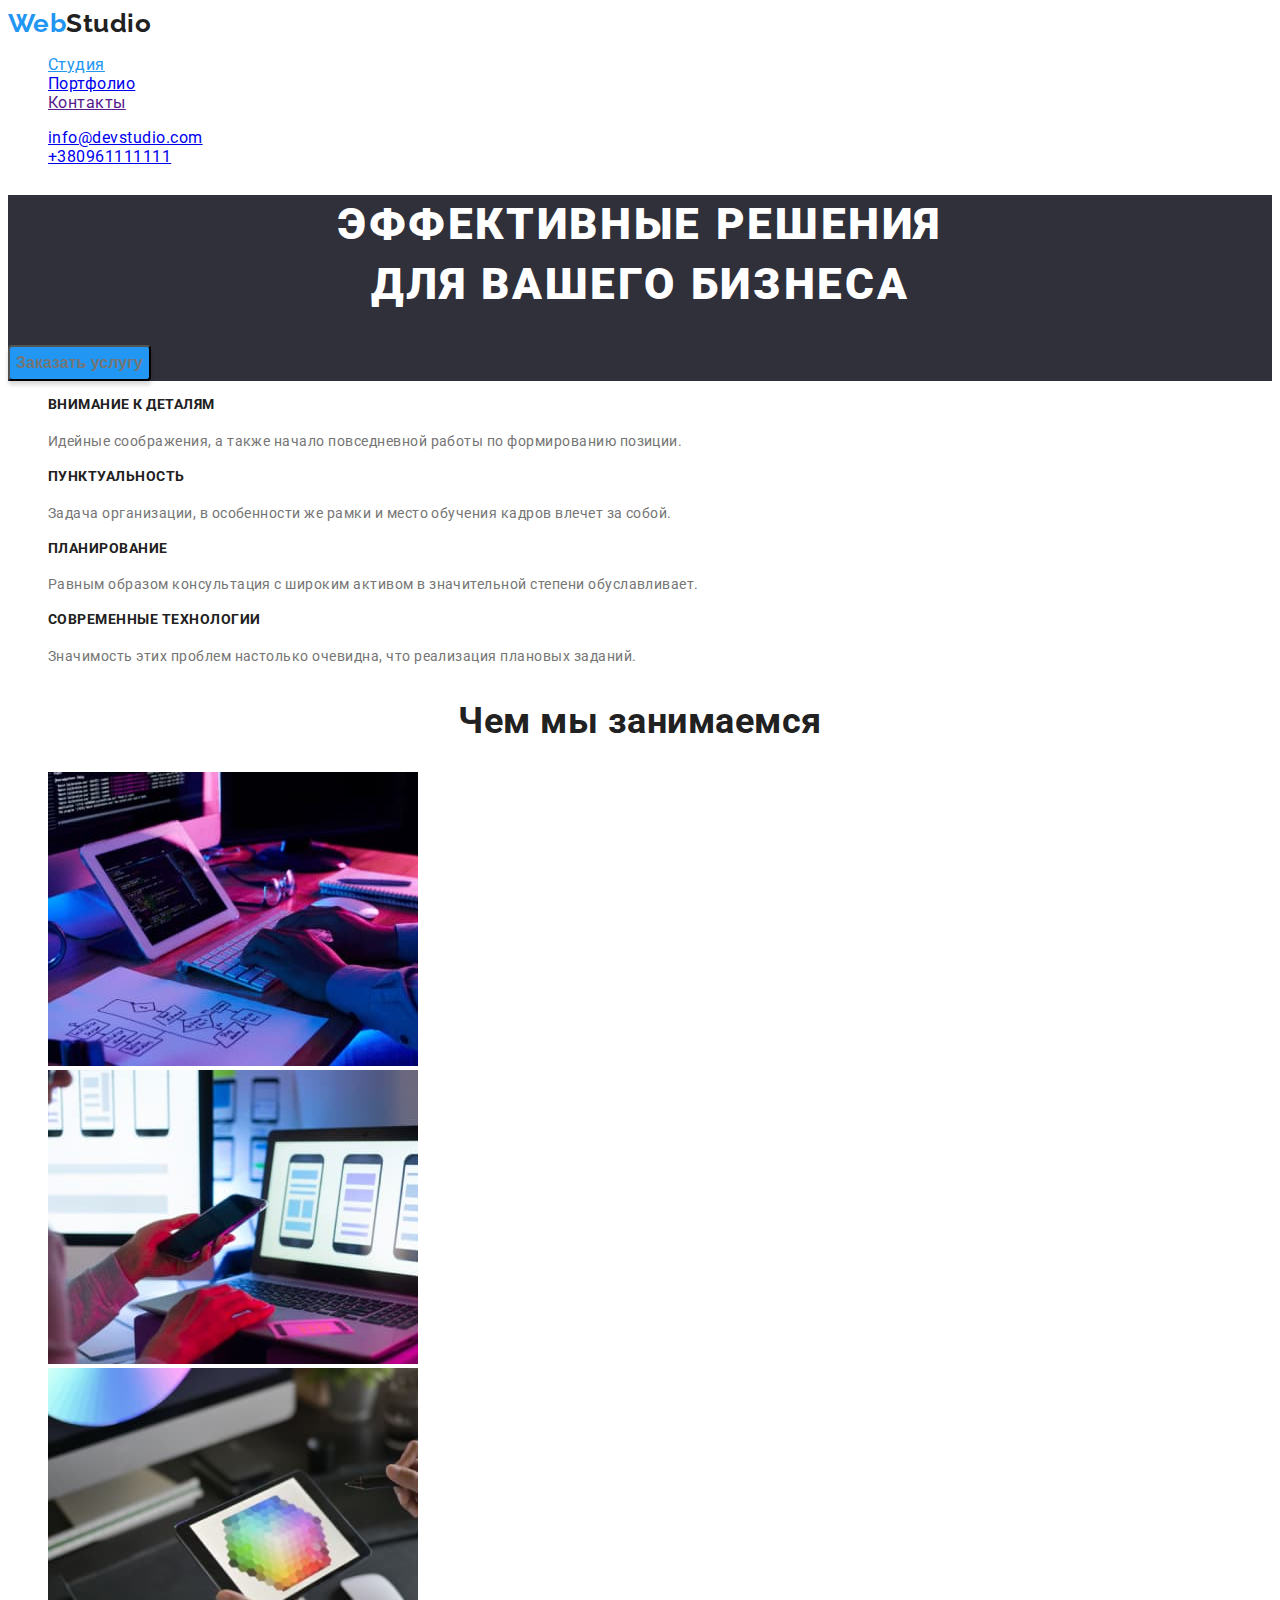
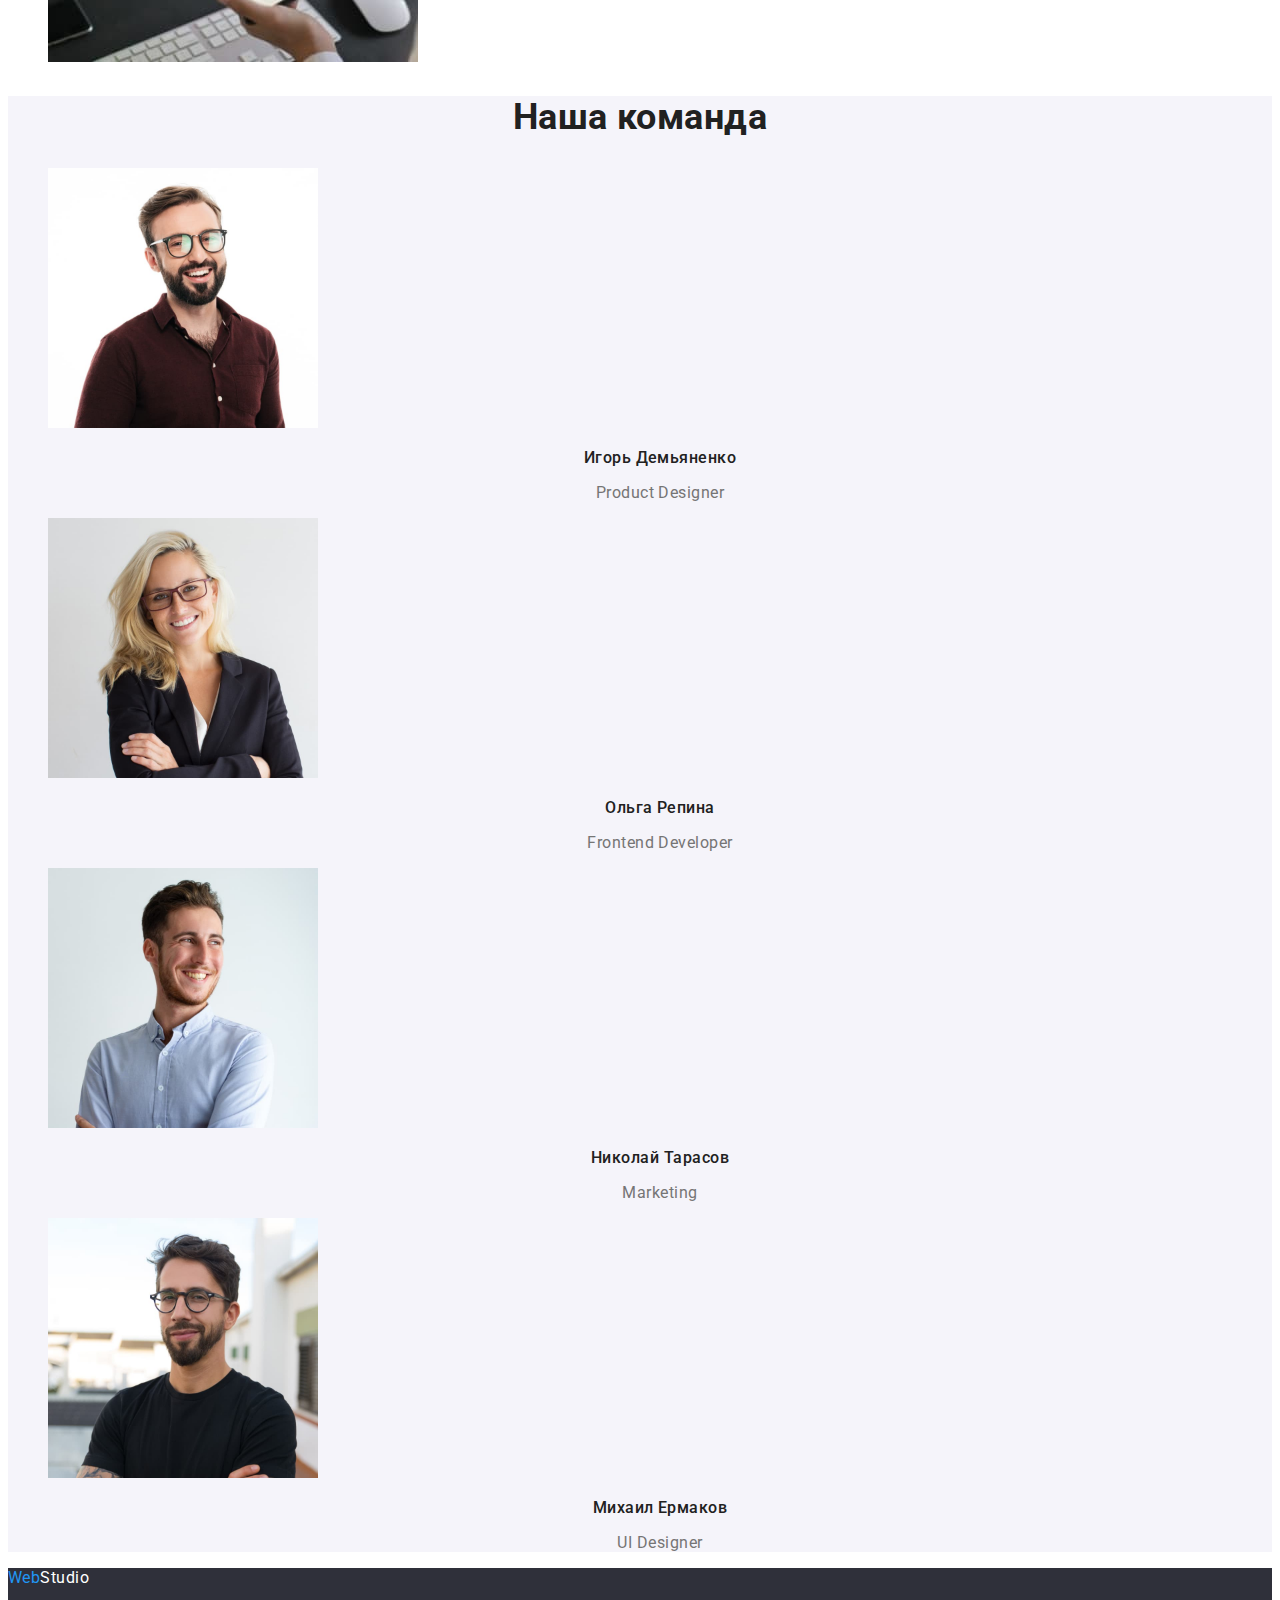
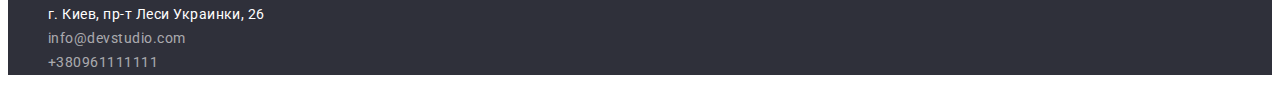
<file: index.html>
<!DOCTYPE html>
<html lang="ru">
<head class=head>
    <meta charset="UTF-8">
    <meta http-equiv="X-UA-Compatible" content="IE=edge">
    <meta name="viewport" content="width=device-width, initial-scale=1.0">
    <title>WebStudio</title>
<link rel="preconnect" href="https://fonts.googleapis.com">
<link rel="preconnect" href="https://fonts.gstatic.com" crossorigin>
<link href="https://fonts.googleapis.com/css2?family=Raleway:wght@700&family=Roboto:wght@400;500;700;900&display=swap" rel="stylesheet">    
<link rel="stylesheet" href="./css/styles.css" />
</head>
<body class="body">
    <!---Шапка сайта-->
    <header>
       <nav>
        <a href="/" class="logo"> <span class="logo-accent">Web</span>Studio</a>
        <ul class="site-nav list">
            <li class="item"><a href="./index.html" class="link current">Студия</a></li>
            <li class="item"><a href="./portfolio.html" class="link">Портфолио</a></li>
            <li class="item"><a href="" class="link">Контакты</a></li>
        </ul>
       </nav>
       <ul class="auth-nav list">
        <li class="item"><a href="mailto:info@devstudio.com" class="link">info@devstudio.com</a></li>
        <li class="item"><a href="tel:+380961111111" class="link">+380961111111</a></li>
    </ul>
    </header>
    <main>
                <!-- Герой -->
                <section class="hero">
                    <h1 class="hero-title">ЭФФЕКТИВНЫЕ РЕШЕНИЯ <br> ДЛЯ ВАШЕГО БИЗНЕСА</h1>
                    <button type="button" class="hero-button">Заказать услугу</button>   
                </section>
            <!-- Наши преимущества -->
            <section class="features">
                <h2 class="sectionn-title visually-hidden">Наши преимущества</h2>
                <ul class="feature-list list">
                    <li class="item link"><h3 class="title">Внимание к деталям</h3> <span class="feature">Идейные соображения, а также начало повседневной работы по формированию позиции.</span></li>
                    <li class="item link"><h3 class="title">Пунктуальность</h3><span class="feature">Задача организации, в особенности же рамки и место обучения кадров влечет за собой.</span></li>
                    <li class="item link"><h3 class="title">Планирование</h3><span class="feature">Равным образом консультация с широким активом в значительной степени обуславливает.</span></li>
                    <li class="item link"><h3 class="title">Современные технологии</h3><span class="feature">Значимость этих проблем настолько очевидна, что реализация плановых заданий.</span></li>
                </ul>
            </section>
            <!-- Чем мы занимаемся -->
            <section class="section">
                <h2 class="section-title">Чем мы занимаемся</h2>
                <ul class="list">
                    <li class="item link"><img src="./images/img1.jpeg" alt="верстка сайта" width="370">  </li>
                    <li class="item link"><img src="./images/img2.jpeg" alt="адаптация сайта" width="370">  </li>
                    <li class="item link"><img src="./images/img3.jpeg" alt="выбор цвета оформление" width="370">  </li>
                </ul>
            </section>
            <!-- Наша команда -->
            <section class="section team">
                <h2 class="section-title">Наша команда</h2>
                <ul class="list">
                    <li class="item link"><img src="./images/img4.jpeg" alt="бородатый чувак в окчах" width="270"> <h3 class="team-member">Игорь Демьяненко</h3><p class="position">Product Designer</p></li>
                    <li class="item link"><img src="./images/img5.jpeg" alt="симпатичная крашеная блондиночка в очках" width="270"><h3 class="team-member">Ольга Репина</h3> <p class="position">Frontend Developer</p></li>
                    <li class="item link"><img src="./images/img6.jpeg" alt="молодой человек с трехдневной небритостью" width="270"><h3 class="team-member">Николай Тарасов</h3> <p class="position">Marketing</p></li>
                    <li class="item link"><img src="./images/img7.jpeg" alt="еще один бородатый в очках" width="270"> <h3 class="team-member"> Михаил Ермаков</h3><p class="position">UI Designer</p></li>
                </ul>
            </section>
        
    </main>
    <!-- Футер -->
    <footer class="footer">
        <a href="/" class="logo-footer"> <span class="logo-accent">Web</span>Studio</a>
        <address>
            <ul class="list">
                 <li class="item"> <a class="map link" href="https://goo.gl/maps/qB4iPWVN4ftwvtJb9" target="_blank"
                    rel="noopener noreferrer" class="link"> г. Киев, пр-т Леси Украинки, 26</a></li>
                <li class="item"><a href="mailto:info@devstudio.com" class="footer-cont link">info@devstudio.com</a></li>
                <li class="item"><a href="tel:+380961111111" class="footer-cont link">+380961111111</a></li>
            </ul>
        </address>
    </footer>

</body>
</html>
</file>
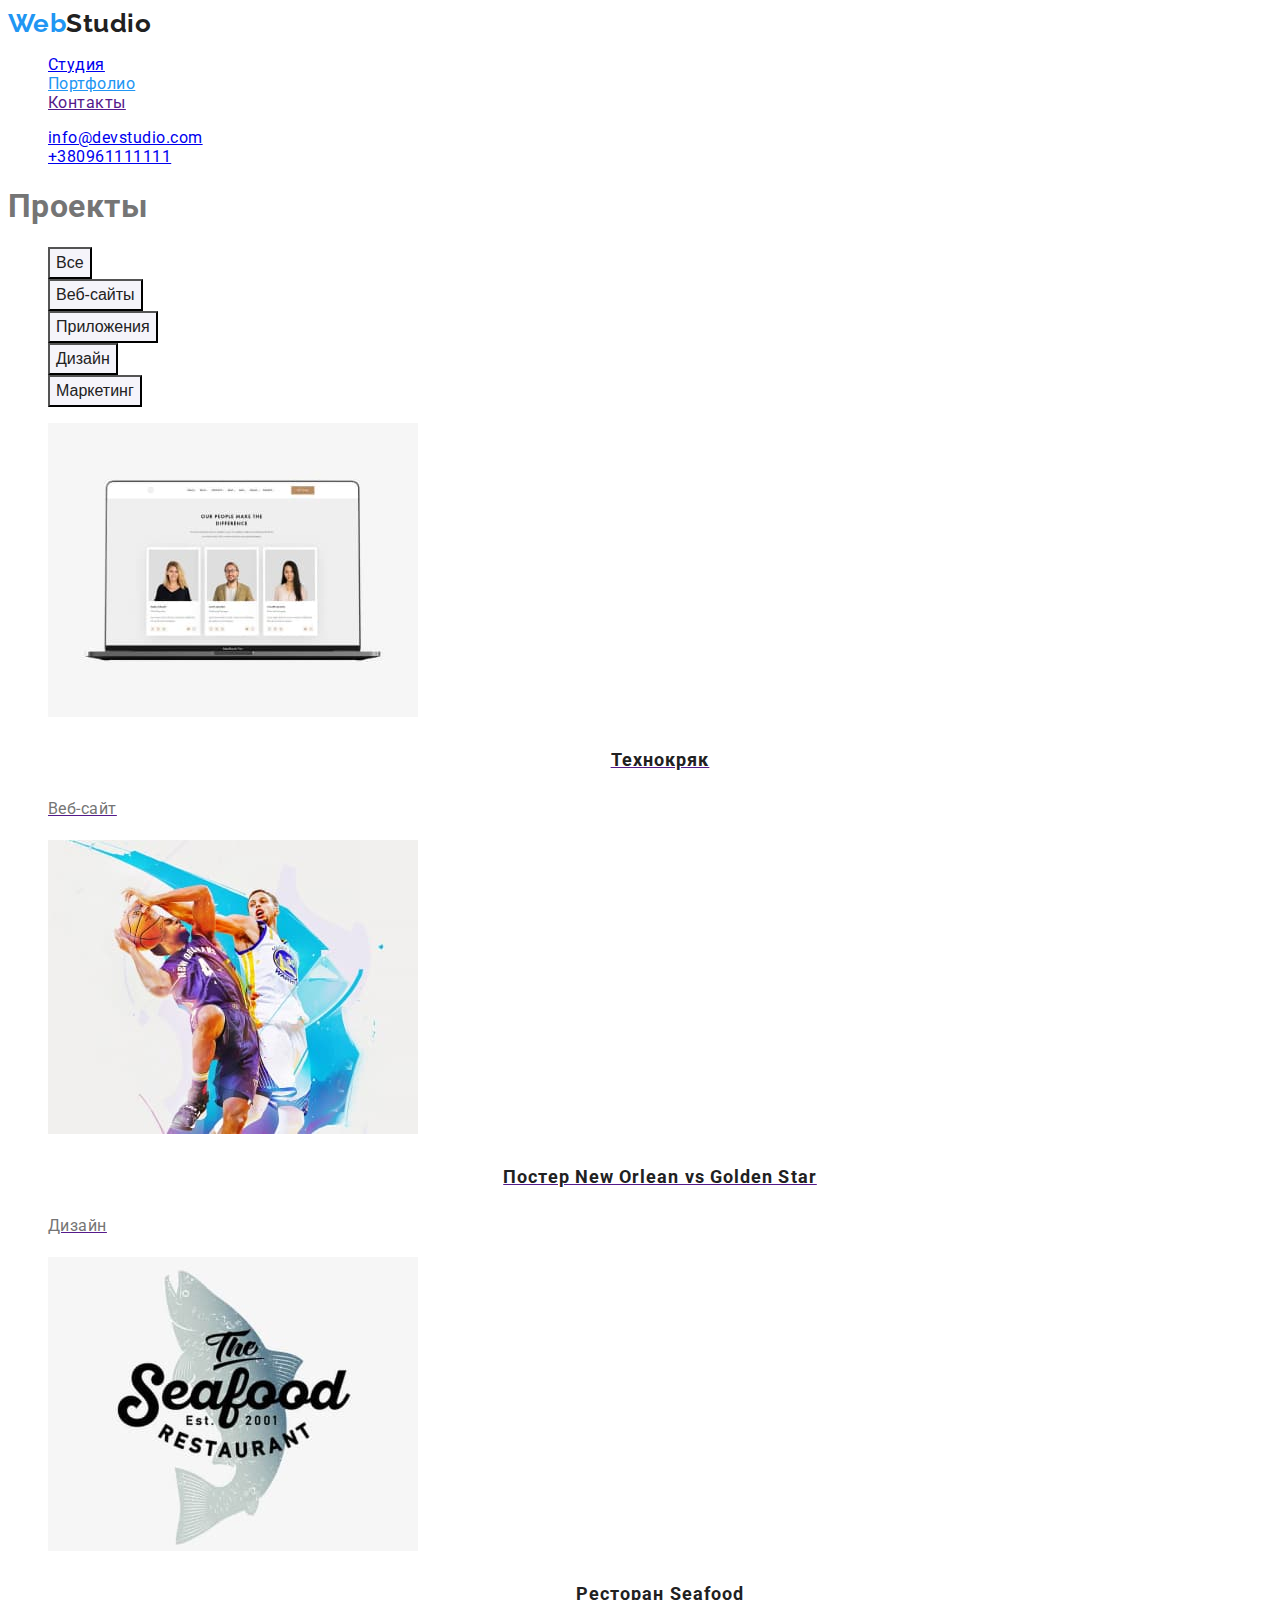
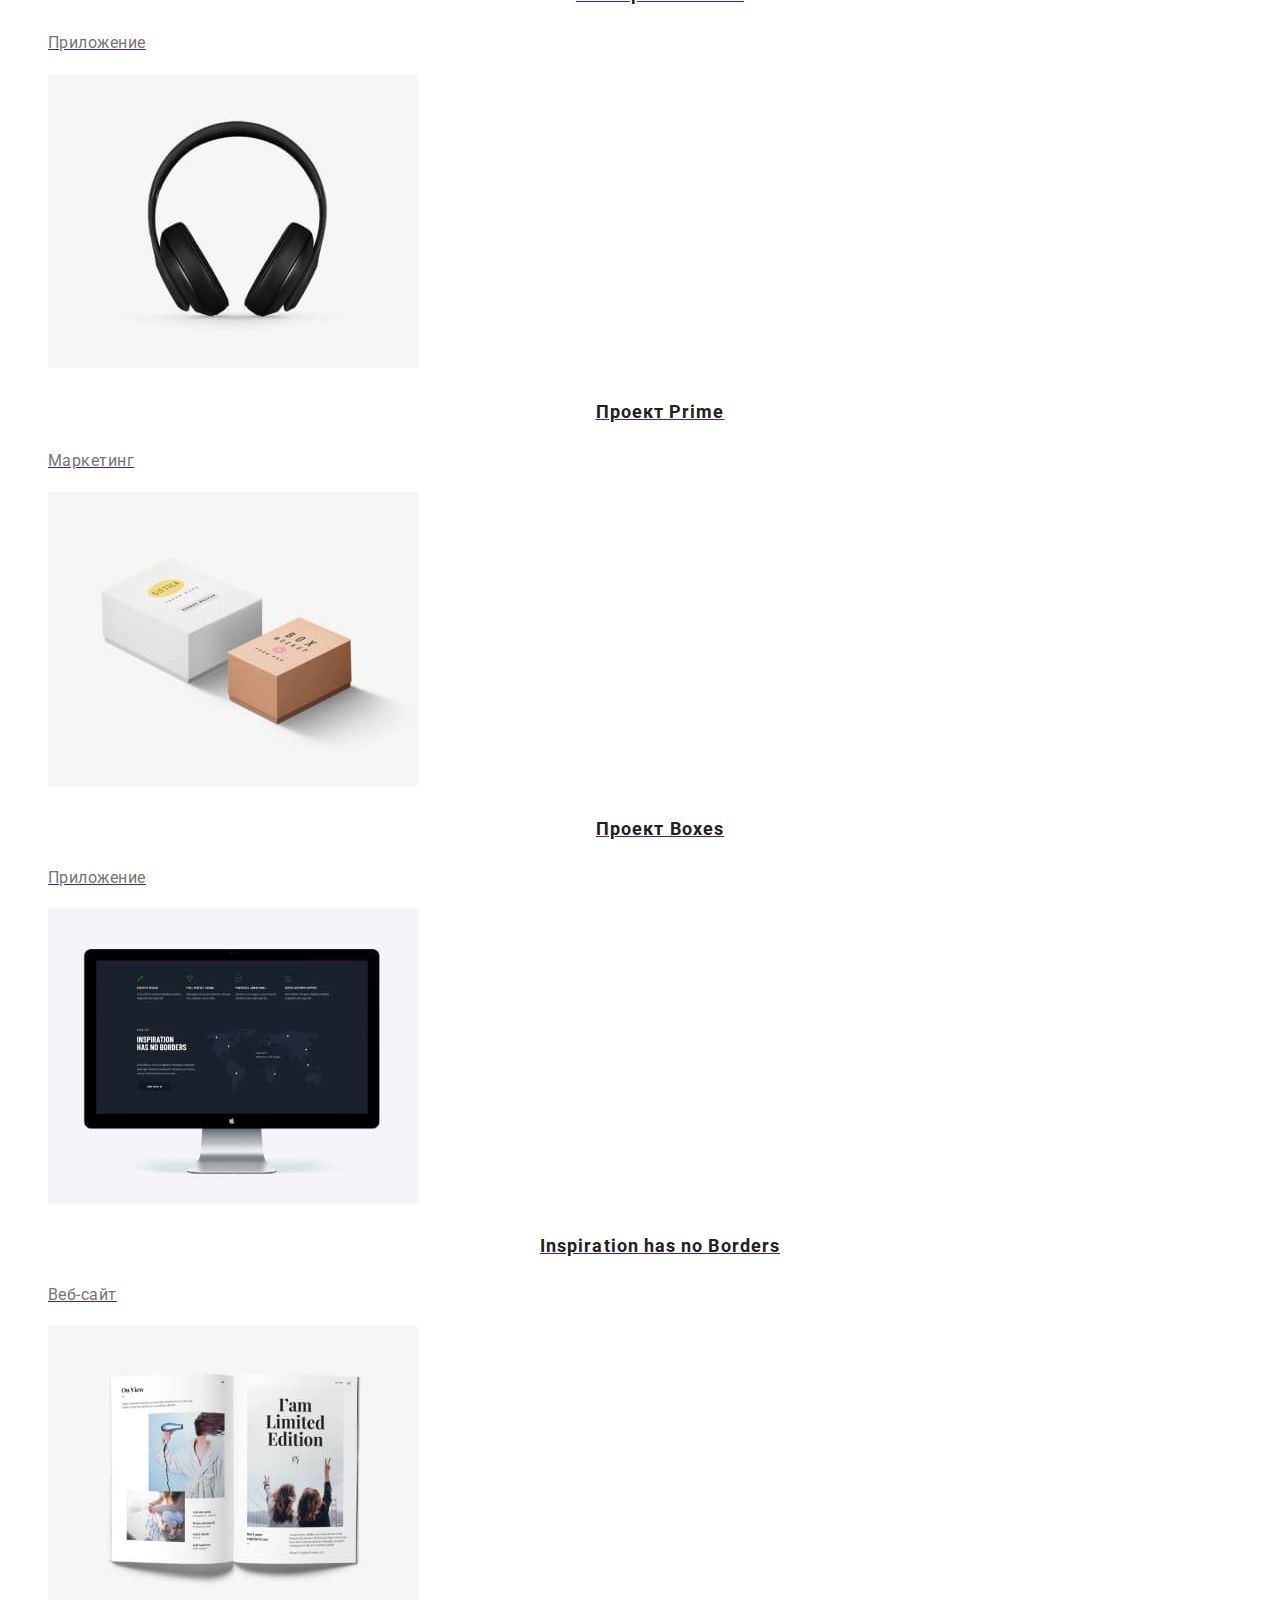
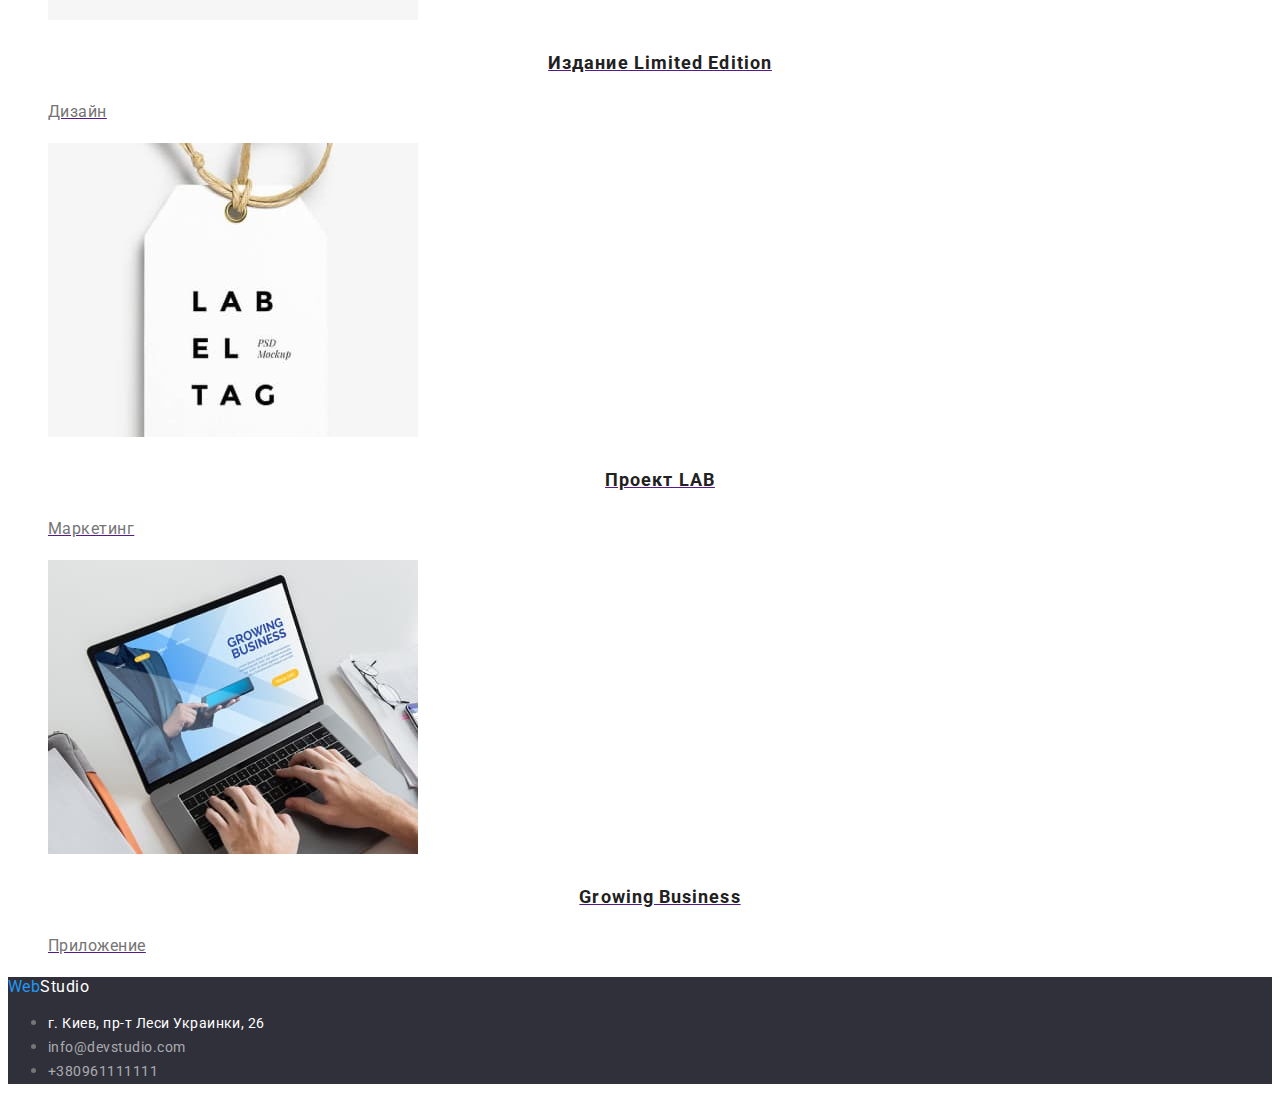
<file: portfolio.html>
<!DOCTYPE html>
<html lang="ru">

<head class=head>
    <meta charset="UTF-8">
    <meta http-equiv="X-UA-Compatible" content="IE=edge">
    <meta name="viewport" content="width=device-width, initial-scale=1.0">
    <title>WebStudio</title>
    <link rel="preconnect" href="https://fonts.googleapis.com">
    <link rel="preconnect" href="https://fonts.gstatic.com" crossorigin>
    <link
        href="https://fonts.googleapis.com/css2?family=Raleway:wght@700&family=Roboto:wght@400;500;700;900&display=swap"
        rel="stylesheet">
    <link rel="stylesheet" href="./css/styles.css" />
</head>

<body class="body">
<!---Шапка сайта-->
    <header>
        <nav>
            <a href="/" class="logo"> <span class="logo-accent">Web</span>Studio</a>
            <ul class="site-nav list">
                <li class="item"><a href="./index.html" class="link">Студия</a></li>
                <li class="item"><a href="./portfolio.html" class="link current">Портфолио</a></li>
                <li class="item"><a href="" class="link">Контакты</a></li>
            </ul>
        </nav>
        <ul class="auth-nav list">
            <li class="item"><a href="mailto:info@devstudio.com" class="link">info@devstudio.com</a></li>
            <li class="item"><a href="tel:+380961111111" class="link">+380961111111</a></li>
        </ul>
    </header>
    <main>
      <section>
          <h1>Проекты</h1>
          <ul class="buttons-list list">
            <li class="project item"><button type="button" class="button secondary">Все</button></li>
            <li class="project item"><button type="button" class="button secondary">Веб-сайты</button></li>
            <li class="project item"><button type="button" class="button secondary">Приложения</button></li>
            <li class="project item"><button type="button" class="button secondary">Дизайн</button></li>
            <li class="project item"><button type="button" class="button secondary">Маркетинг</button></li>
          </ul>
          <ul class="project-list list">
              <li class="project item"><a href="" class="link"><img src="./images/img-8.jpeg" alt="Веб-сайт" width="370">
            <h2 class="section-title">Технокряк</h2><p class="project">Веб-сайт</p></a></li>
              <li class="project item"><a href="" class="link"><img src="./images/img-9.jpeg" alt="Дизайн-макет" width="370">
            <h2 class="section-title">Постер New Orlean vs Golden Star</h2><p class="project">Дизайн</p></a></li>
              <li class="project item"><a href="" class="link"><img src="./images/img-10.jpeg" alt="Лого приложения для ресторана" width="370">
            <h2 class="section-title">Ресторан Seafood</h2><p class="project">Приложение</p></a></li>
              <li class="project item"><a href="" class="link"><img src="./images/img-11.jpeg" alt="Наушники" width="370">
            <h2 class="section-title">Проект Prime</h2><p class="project">Маркетинг</p></a></li>
              <li class="project item"><a href="" class="link"><img src="./images/img-12.jpeg" alt="Две коробочки" width="370">
            <h2 class="section-title">Проект Boxes</h2><p class="project">Приложение</p></a></li>
              <li class="project item"><a href="" class="link"><img src="./images/img-13.jpeg" alt="Веб-сайт" width="370">
            <h2 class="section-title">Inspiration has no Borders</h2><p class="project">Веб-сайт</p></a></li>
              <li class="project item"><a href="" class="link"><img src="./images/img-14.jpeg" alt="Журнал" width="370">
            <h2 class="section-title">Издание Limited Edition</h2><p class="project">Дизайн</p></a></li>
              <li class="project item"><a href="" class="link"><img src="./images/img-15.jpeg" alt="Бейдж" width="370">
            <h2 class="section-title">Проект LAB</h2><p class="project">Маркетинг</p></a></li>
              <li class="project item"><a href="" class="link"><img src="./images/img-16.jpeg" alt="Робота за ноутбуком" width="370">
            <h2 class="section-title">Growing Business</h2><p class="project">Приложение</p></a></li>
          </ul>
      </section>  
    </main>
    <!-- Футер -->
    <footer class="footer">
        <a href="/" class="logo-footer link"> <span class="logo-accent">Web</span>Studio</a>
        <address>
            <ul class="list">
                <li class="list-item"> <a class="map link link" href="https://goo.gl/maps/qB4iPWVN4ftwvtJb9" target="_blank"
                        rel="noopener noreferrer"> г. Киев, пр-т Леси Украинки, 26</a></li>
                <li class="list-item"><a href="mailto:info@devstudio.com" class="footer-cont link">info@devstudio.com</a></li>
                <li class="list-item"><a href="tel:+380961111111" class="footer-cont link">+380961111111</a></li>
            </ul>
        </address>
    </footer>

</body>

</html>
</file>
<file: css/styles.css>
:root {
  --primary-text-color: #757575;
  --title-text-color: #212121;
  --accent-color: #2196f3;
  --primary-white-color: #ffffff;
}

.body {
  background-color: var(--primary-white-color);
  color: var(--primary-text-color);
  font-family: roboto, sans-serif;
  letter-spacing: 0.03em;
}
.item {
  list-style: none;
}

/* Logo */
.logo {
  color: var(--title-text-color);
  font-family: raleway, sans-serif;
font-weight: 700;
font-size: 26px;
line-height: 1.19;
text-decoration: none;
}
.logo-accent {
  color: var(--accent-color);
}


/* site nav */
.site-nav link,
.auth-nav link {
color: var(--title-text-color);
letter-spacing: 0.02em;
font-family: Roboto;
font-style: normal;
font-weight: 500;
font-size: 14px;
line-height: 1.14;
text-decoration: none;
}



.site-nav link:hover,
.auth-nav link:hover,
.site-nav link:focus,
.auth-nav link:focus {
  color: var(--accent-color);
}

.section-title {
  color: var(--title-text-color);
  font-weight: 700;
  font-size: 36px;
  line-height: 1.17;
  text-align: center;
}

.team-member {
  color: var(--title-text-color);
}

.site-nav .link.current {
  color: var(--accent-color);
}


/* Hero */
.hero {
  background-color: #2f303a;
}

.hero-title {
  color: var(--primary-white-color);
  font-weight: 900;
  font-size: 44px;
  line-height: 1.36;
  text-align: center;
  letter-spacing: 0.06em;
  text-transform: uppercase;
}

.hero-button {
  background-color: var(--accent-color);
  color: var(--primary-white-color)
  border-color: transparent;
  box-shadow: 0px 4px 4px rgba(0, 0, 0, 0.15);
  border-radius: 4px;
  font-weight: 700;
  font-size: 16px;
  line-height: 1.88;
}


/* features */
.visually-hidden {
  position: absolute;
  white-space: nowrap;
  width: 1px;
  height: 1px;
  overflow: hidden;
  border: 0;
  padding: 0;
  clip: rect(0 0 0 0);
  clip-path: inset(50%);
  margin: -1px;
}

.feature-list .title {
  color: var(--title-text-color);
font-weight: 700;
font-size: 14px;
line-height: 1.14;
text-transform: uppercase;
}
.feature-list .feature {
  color: var(--primary-text-color);
  font-size: 14px;
  line-height: 2;
}

/* What we do */

/* Our team */
.team {
  background-color: #F5F4FA;
}

.team-member {
font-weight: 500;
font-size: 16px;
line-height: 1.19;
text-align: center;
}
.position {
  font-size: 16px;
  line-height: 1.19;
  text-align: center;
}

/* Projects */
.button.secondary {
  color: var(--title-text-color);
  background-color: #f5f4fa;
  font-weight: 500;
  font-size: 16px;
  line-height: 1.63;
}

.button.secondary:hover,
.button.secondary:focus {
  background-color: var(--accent-color);
  color: var(--primary-white-color);
}

.project-list link{
text-decoration: none;
}

.project-list .section-title{
  color: var(--title-text-color);
  font-weight: 700;
  font-size: 18px;
  line-height: 2;
  letter-spacing: 0.06em;
}
.project {
  color: var(--primary-text-color);
  font-size: 16px;
  line-height: 1.88;
}

/* footer */
.footer {
  background-color: #2F303A;
}
.footer a {
  text-decoration: none;
}
.logo-footer{
  color: var(--primary-white-color)
}
.map {
  color: var(--primary-white-color);
  font-style: normal;
  font-size: 14px;
  line-height: 1.71;
}
.footer-cont {
  color: rgba(255, 255, 255, 0.6);
  font-style: normal;
  font-size: 14px;
  line-height: 1.71;
}


/* основной цвет заголовков: #212121; */
/* основной цвет текста : #757575; */
/* белый : #FFFFFF */
/* акцент : #2196F3 */
/* фон футера : #2F303A */
/* вторичный цвет фона background: #F5F4FA;
 */ ;
</file>
